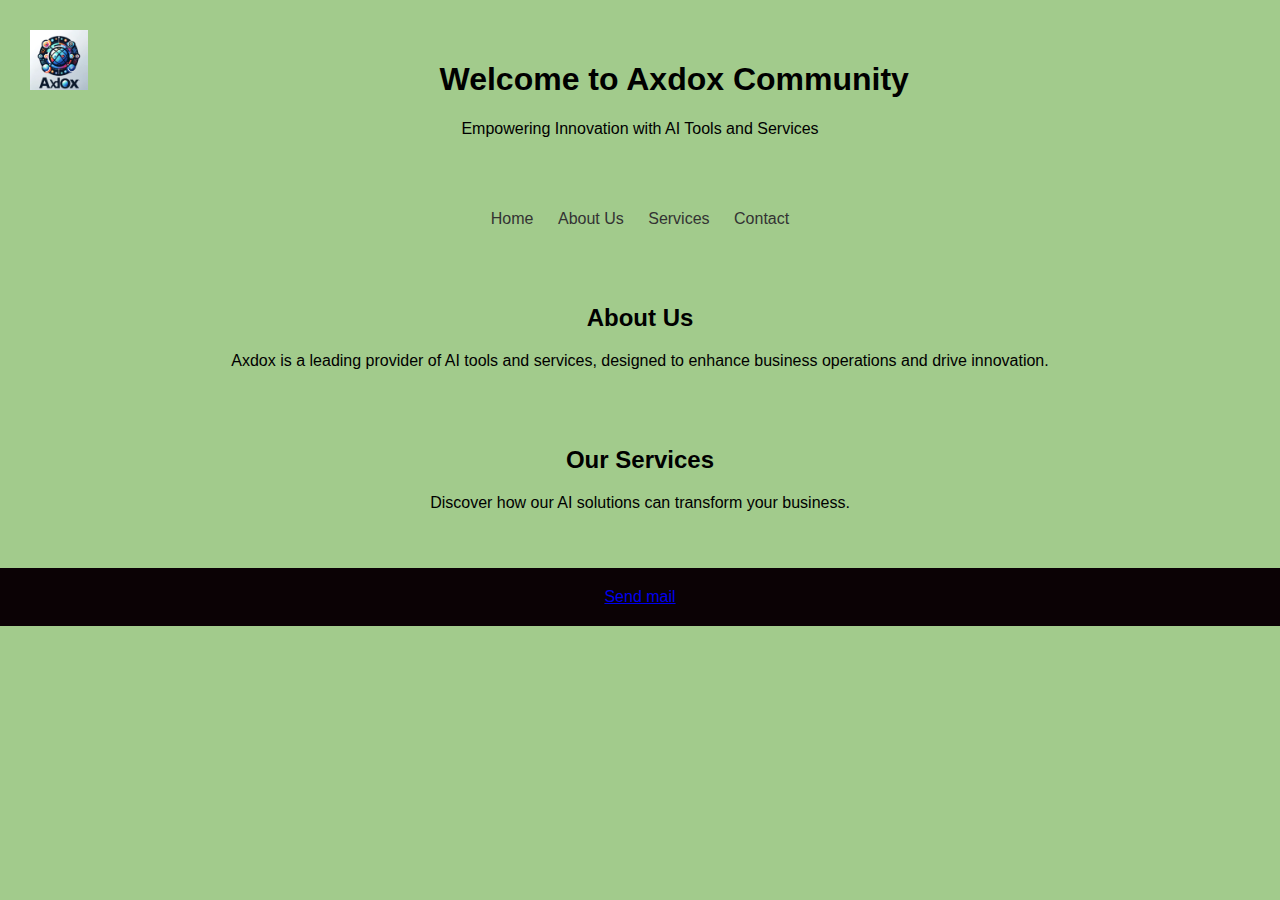
<file: my web/index.html>
<!DOCTYPE html>
<html lang="en">
<head>
    <meta charset="UTF-8">
    <meta name="viewport" content="width=device-width, initial-scale=1.0">
    <title>Axdox - Empowering Innovation with AI</title>
    <link rel="stylesheet" href="styles.css">
</head>
<body>
    <header>
            <div class="logo-container">
                <a href="index.html">
                    <img src="logoaxdox.jpg" alt="Axdox Logo" id="logo" align = left>
                </a>
            </div>
            <!-- Navigation menu, etc. -->
        
        <h1>Welcome to Axdox Community</h1>
        <p>Empowering Innovation with AI Tools and Services</p>
    </header>

    <nav>
        <ul>
            <li><a href="index.html">Home</a></li>
            <li><a href="About Us.html">About Us</a></li>
            <li><a href="Services.html">Services</a></li>
            <li><a href="Contact.html">Contact</a></li>
        </ul>
    </nav>

    <section id="about">
        <h2>About Us</h2>
        <p>Axdox is a leading provider of AI tools and services, designed to enhance business operations and drive innovation.</p>
    </section>

    <section id="services">
        <h2>Our Services</h2>
        <p>Discover how our AI solutions can transform your business.</p>
        <!-- List your services here -->
    </section>

    <footer>
        <a href = "mailto: axdox777@gmail.com">Send mail</a>
    </footer>

    <script src="script.js"></script>
</body>
</html>
</file>
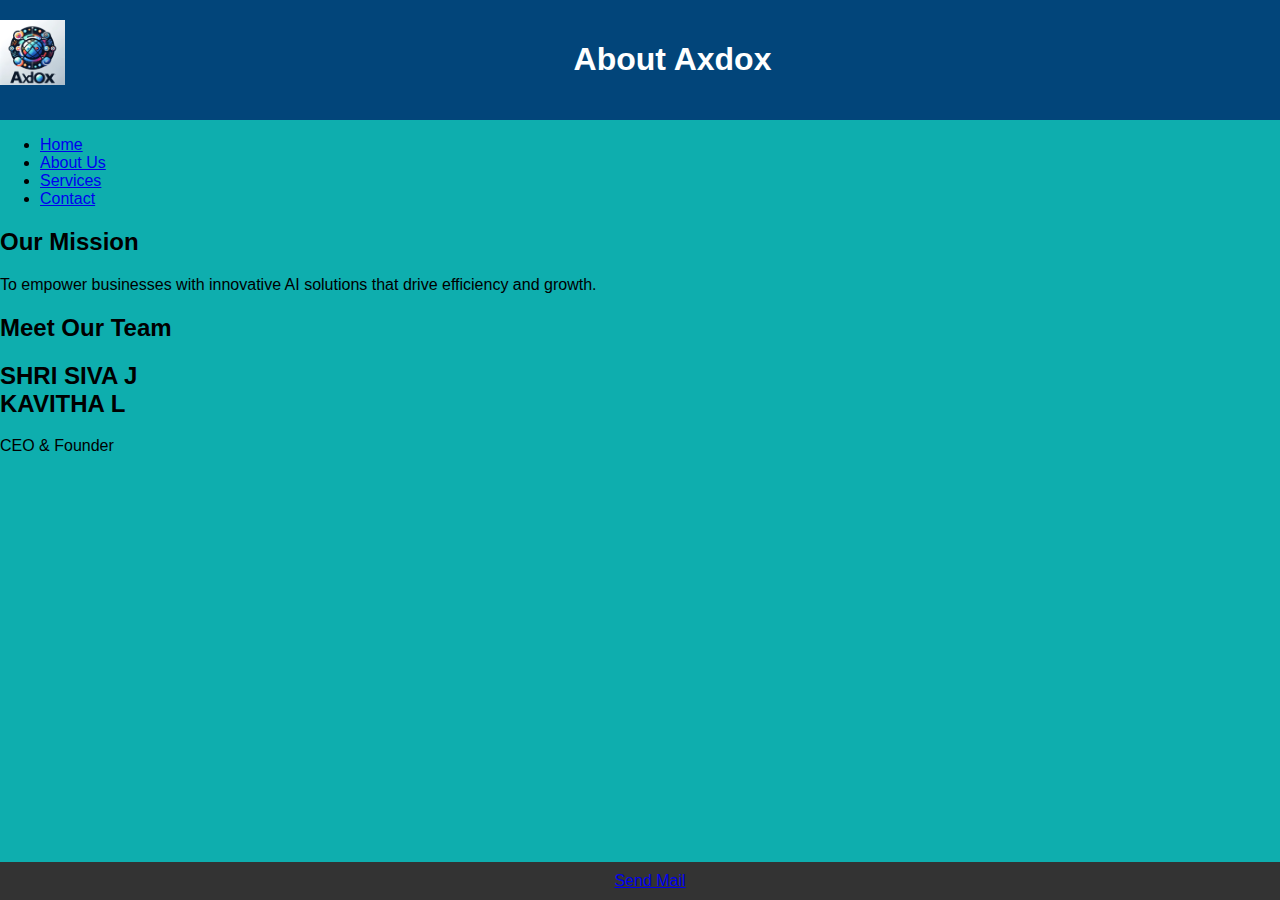
<file: my web/About Us.html>
<!DOCTYPE html>
<html lang="en">
<head>
    <meta charset="UTF-8">
    <meta name="viewport" content="width=device-width, initial-scale=1.0">
    <title>About Us - Axdox</title>
    <link rel="stylesheet" href="About Us.css">
</head>
<body style="background-color: rgb(14, 174, 174);">

    <header>
            <div class="logo-container">
                <a href="index.html">
                    <img src="logoaxdox.jpg" alt="Axdox Logo" id="logo" width= 65 height= 65 align = left>
                </a>
            </div>
            <!-- Navigation menu, etc. -->
        
        <h1>About Axdox</h1>
    </header>

    <nav>
        <ul>
            <li><a href="index.html">Home</a></li>
            <li><a href="About Us.html">About Us</a></li>
            <li><a href="Services.html">Services</a></li>
            <li><a href="Contact.html">Contact</a></li>
        </ul>
    </nav>
    

    <section id="mission">
        <h2>Our Mission</h2>
        <p>To empower businesses with innovative AI solutions that drive efficiency and growth.</p>
    </section>

    <section id="team">
        <h2>Meet Our Team</h2>
        <div class="team-member">
            <h2>SHRI SIVA J </br>
                KAVITHA L
            </h2>
            <p>CEO & Founder</p>
        </div>
        <!-- Add more team members as needed -->
    </section>

    <footer>
        <a href = "mailto: axdox777@gmail.com"> Send Mail </a>
    </footer>

    <script src="About Us.js"></script>
</body>
</html>
</file>
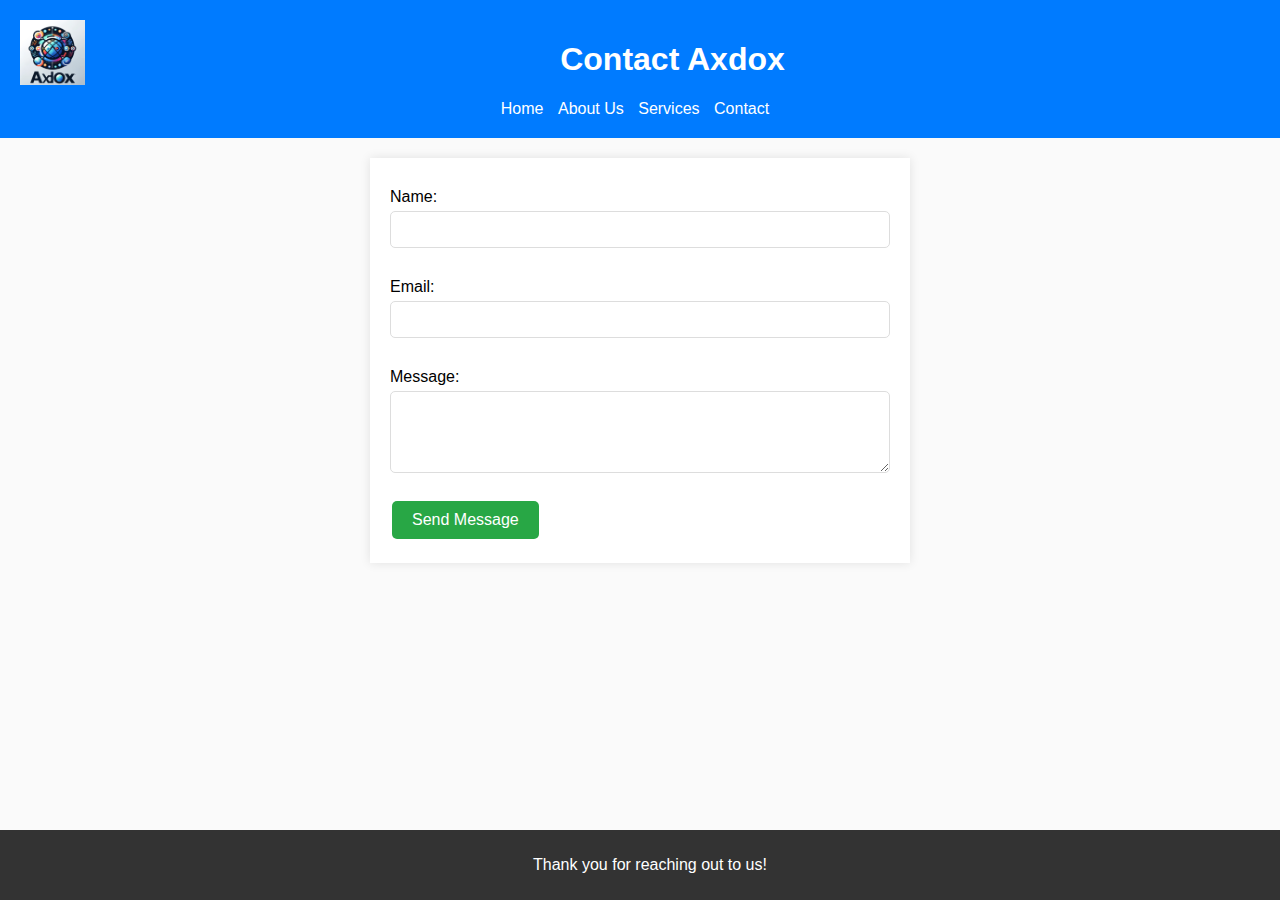
<file: my web/Contact.html>
<!DOCTYPE html>
<html lang="en">
<head>
    <meta charset="UTF-8">
    <meta name="viewport" content="width=device-width, initial-scale=1.0">
    <title>Contact Us - Axdox</title>
    <link rel="stylesheet" href="Contact.css">
</head>
<body>
    <header>
            <div class="logo-container">
                <a href="index.html">
                    <img src="logoaxdox.jpg" alt="Axdox Logo" id="logo" width = 65 height = 65 align = left>
                </a>
            </div>
            <!-- Navigation menu, etc. -->
        
        <h1>Contact Axdox</h1>
        <nav>
            <ul>
                <li><a href="index.html">Home</a></li>
                <li><a href="About Us.html">About Us</a></li>
                <li><a href="Services.html">Services</a></li>
                <li><a href="Contact.html">Contact</a></li>
            </ul>
        </nav>
    </header>

    <main>
        <section id="contact-form">
            <form id="contact-us-form">
                <label for="name">Name:</label>
                <input type="text" id="name" name="name" required>

                <label for="email">Email:</label>
                <input type="email" id="email" name="email" required>

                <label for="message">Message:</label>
                <textarea id="message" name="message" rows="4" required></textarea>

                <button type="submit">Send Message</button>
            </form>
        </section>
    </main>

    <footer>
        <p>Thank you for reaching out to us!</p>
    </footer>

    <script src="Contact.js"></script>
</body>
</html>
</file>
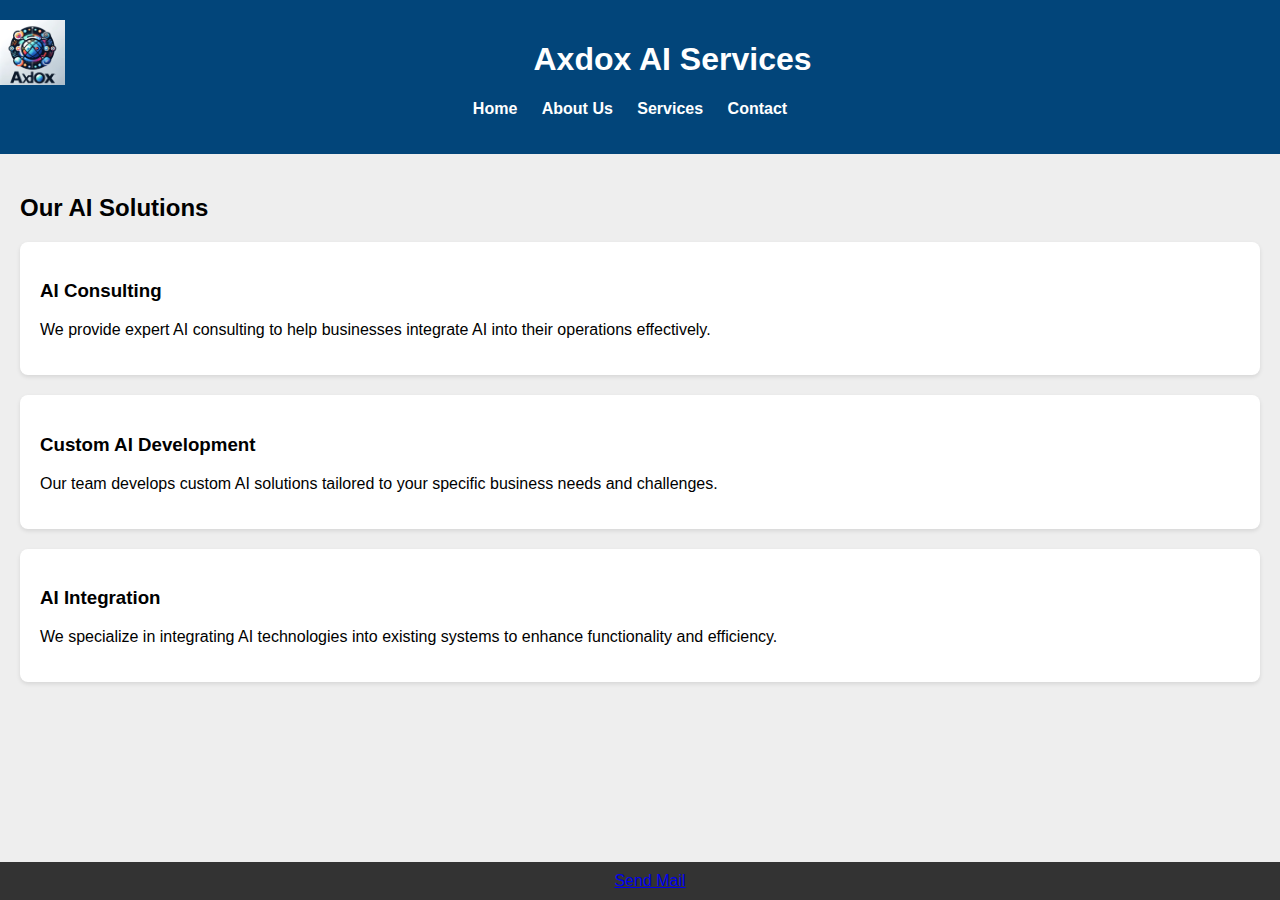
<file: my web/Services.html>
<!DOCTYPE html>
<html lang="en">
<head>
    <meta charset="UTF-8">
    <meta name="viewport" content="width=device-width, initial-scale=1.0">
    <title>Services - Axdox</title>
    <link rel="stylesheet" href="Services.css">
</head>
<body>
    <header>
            <div class="logo-container">
                <a href="index.html">
                    <img src="logoaxdox.jpg" alt="Axdox Logo" id="logo"  width = 65 height=65 align = left>
                </a>
            </div>
            <!-- Navigation menu, etc. -->
        
        <h1>Axdox AI Services</h1>
        <nav>
            <ul>
                <li><a href="index.html">Home</a></li>
                <li><a href="About Us.html">About Us</a></li>
                <li><a href="Services.html">Services</a></li>
                <li><a href="Contact.html">Contact</a></li>
            </ul>
        </nav>
    </header>

    <main>
        <section id="AI-Services">
            <h2>Our AI Solutions</h2>
            <div class="service" id="service-1">
                <h3>AI Consulting</h3>
                <p>We provide expert AI consulting to help businesses integrate AI into their operations effectively.</p>
            </div>
            <div class="service" id="service-2">
                <h3>Custom AI Development</h3>
                <p>Our team develops custom AI solutions tailored to your specific business needs and challenges.</p>
            </div>
            <div class="service" id="service-3">
                <h3>AI Integration</h3>
                <p>We specialize in integrating AI technologies into existing systems to enhance functionality and efficiency.</p>
            </div>
            <!-- Add more services as needed -->
        </section>
    </main>

    <footer>
        <a href = "mailto: axdox777@gmail.com"> Send Mail </a>
    </footer>

    <script src="Services.js"></script>
</body>
</html>
</file>
<file: my web/styles.css>
body {
    font-family: Arial, sans-serif;
    margin: 0;
    padding: 0;
    background-color: #a2cb8c;
}

.logo-container {
    margin: 0;
    padding: 10px;
}

#logo {
    height: 60px; /* Adjust based on your logo's size */
    width: auto;
}


header, nav, section, footer {
    text-align: center;
    padding: 20px;
}

nav ul {
    list-style-type: none;
    padding: 0;
}

nav ul li {
    display: inline;
    margin: 0 10px;
}

nav ul li a {
    text-decoration: none;
    color: #333;
}

footer {
    background-color: #0b0205;
    color: #fff;
    margin-top: 20px;
}
</file>
<file: my web/About Us.css>
body {
    font-family: 'Segoe UI', Tahoma, Geneva, Verdana, sans-serif;
    margin: 0;
    padding: 0;
    background-color: #eee;
}

header {
    background-color: #02457A;
    color: white;
    padding: 20px 0;
    text-align: center;
}

header nav ul {
    list-style: none;
    padding: 0;
}

header nav ul li {
    display: inline;
    margin-right: 20px;
}

header nav ul li a {
    color: white;
    text-decoration: none;
    font-weight: bold;
}

main {
    padding: 20px;
}

.service {
    background-color: white;
    box-shadow: 0 2px 4px rgba(0,0,0,0.1);
    margin-bottom: 20px;
    padding: 20px;
    border-radius: 8px;
}

footer {
    background-color: #333;
    color: white;
    text-align: center;
    padding: 10px;
    position: fixed;
    bottom: 0;
    width: 100%;
}
</file>
<file: my web/Contact.css>
body {
    font-family: 'Arial', sans-serif;
    margin: 0;
    padding: 0;
    background-color: #fafafa;
}

header {
    background-color: #007BFF;
    color: #ffffff;
    padding: 20px;
    text-align: center;
}

nav ul {
    list-style-type: none;
    margin: 0;
    padding: 0;
}

nav ul li {
    display: inline;
    margin-right: 10px;
}

nav ul li a {
    color: #ffffff;
    text-decoration: none;
}

main {
    padding: 20px;
}

#contact-form {
    background-color: #ffffff;
    max-width: 500px;
    margin: auto;
    padding: 20px;
    box-shadow: 0 0 10px rgba(0, 0, 0, 0.1);
}

label {
    display: block;
    margin-top: 10px;
}

input, textarea {
    width: calc(100% - 22px);
    padding: 10px;
    margin-top: 5px;
    margin-bottom: 20px;
    border: 1px solid #ddd;
    border-radius: 5px;
}

button {
    background-color: #28a745;
    color: #ffffff;
    border: none;
    padding: 10px 20px;
    text-align: center;
    text-decoration: none;
    display: inline-block;
    font-size: 16px;
    margin: 4px 2px;
    cursor: pointer;
    border-radius: 5px;
}

footer {
    background-color: #333333;
    color: #ffffff;
    text-align: center;
    padding: 10px;
    position: fixed;
    bottom: 0;
    width: 100%;
}
</file>
<file: my web/Services.css>
body {
    font-family: 'Segoe UI', Tahoma, Geneva, Verdana, sans-serif;
    margin: 0;
    padding: 0;
    background-color: #eee;
}

header {
    background-color: #02457A;
    color: white;
    padding: 20px 0;
    text-align: center;
}

header nav ul {
    list-style: none;
    padding: 0;
}

header nav ul li {
    display: inline;
    margin-right: 20px;
}

header nav ul li a {
    color: white;
    text-decoration: none;
    font-weight: bold;
}

main {
    padding: 20px;
}

.service {
    background-color: white;
    box-shadow: 0 2px 4px rgba(0,0,0,0.1);
    margin-bottom: 20px;
    padding: 20px;
    border-radius: 8px;
}

footer {
    background-color: #333;
    color: white;
    text-align: center;
    padding: 10px;
    position: fixed;
    bottom: 0;
    width: 100%;
}
</file>
